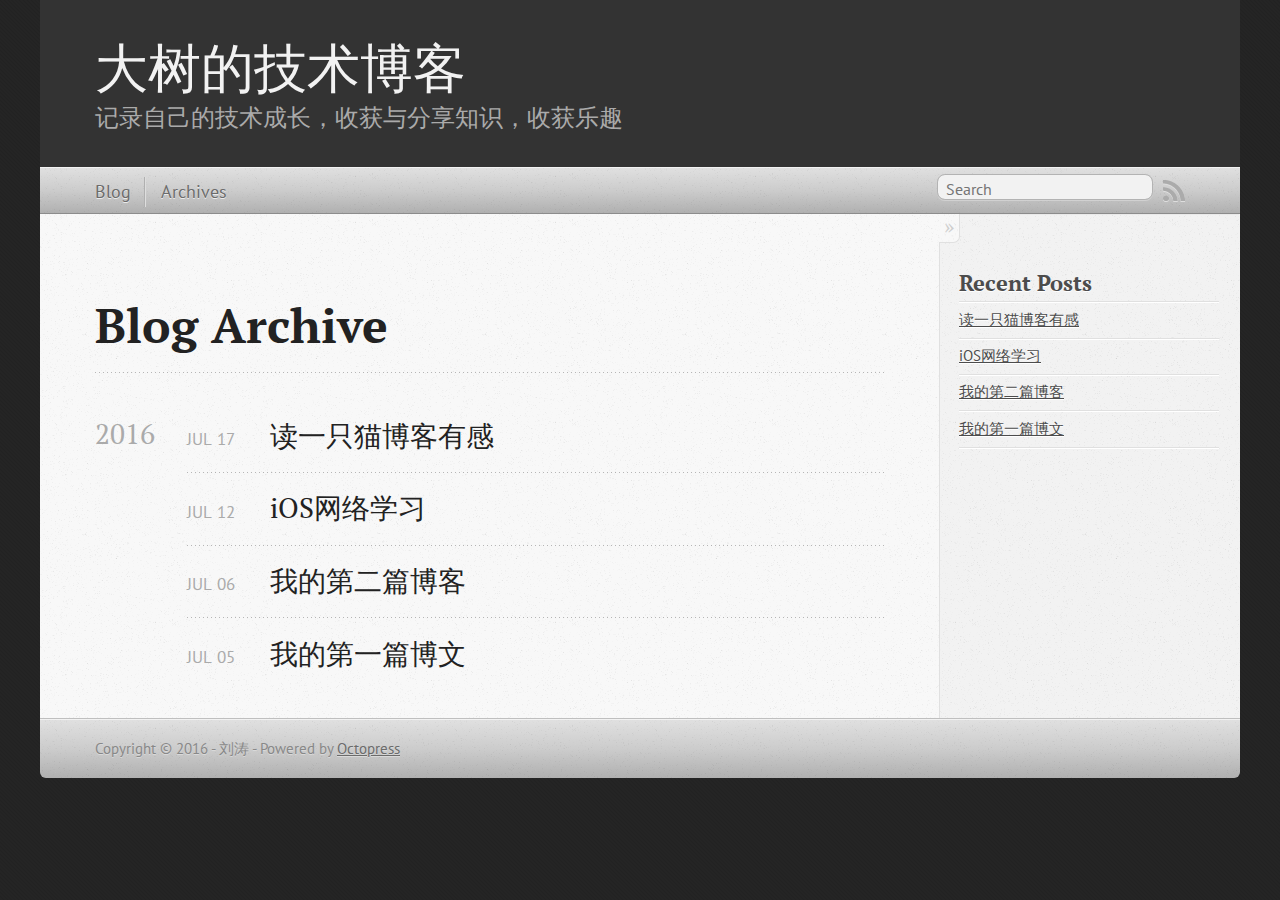
<file: blog/archives/index.html>
<!DOCTYPE html>
<!--[if IEMobile 7 ]><html class="no-js iem7"><![endif]-->
<!--[if lt IE 9]><html class="no-js lte-ie8"><![endif]-->
<!--[if (gt IE 8)|(gt IEMobile 7)|!(IEMobile)|!(IE)]><!--><html class="no-js" lang="en"><!--<![endif]-->
<head>
  <meta charset="utf-8">
  <title>Blog Archive - 大树的技术博客</title>
  <meta name="author" content="刘涛">

  
  <meta name="description" content=" Blog Archive 2016 读一只猫博客有感
Jul 17 2016 iOS网络学习
Jul 12 2016 我的第二篇博客
Jul 06 2016 我的第一篇博文
Jul 05 2016 Recent Posts 读一只猫博客有感 iOS网络学习 我的第二篇博客 我的第一篇博文 ">
  

  <!-- http://t.co/dKP3o1e -->
  <meta name="HandheldFriendly" content="True">
  <meta name="MobileOptimized" content="320">
  <meta name="viewport" content="width=device-width, initial-scale=1">

  
  <link rel="canonical" href="http://formymit.github.io/blog/archives/">
  <link href="/favicon.png" rel="icon">
  <link href="/stylesheets/screen.css" media="screen, projection" rel="stylesheet" type="text/css">
  <link href="/atom.xml" rel="alternate" title="大树的技术博客" type="application/atom+xml">
  <script src="/javascripts/modernizr-2.0.js"></script>
  <script src="//ajax.googleapis.com/ajax/libs/jquery/1.9.1/jquery.min.js"></script>
  <script>!window.jQuery && document.write(unescape('%3Cscript src="/javascripts/libs/jquery.min.js"%3E%3C/script%3E'))</script>
  <script src="/javascripts/octopress.js" type="text/javascript"></script>
  <!--Fonts from Google"s Web font directory at http://google.com/webfonts -->
<link href="//fonts.googleapis.com/css?family=PT+Serif:regular,italic,bold,bolditalic" rel="stylesheet" type="text/css">
<link href="//fonts.googleapis.com/css?family=PT+Sans:regular,italic,bold,bolditalic" rel="stylesheet" type="text/css">

  

</head>

<body   >
  <header role="banner"><hgroup>
  <h1><a href="/">大树的技术博客</a></h1>
  
    <h2>记录自己的技术成长，收获与分享知识，收获乐趣</h2>
  
</hgroup>

</header>
  <nav role="navigation"><ul class="subscription" data-subscription="rss">
  <li><a href="/atom.xml" rel="subscribe-rss" title="subscribe via RSS">RSS</a></li>
  
</ul>
  
<form action="https://www.google.com/search" method="get">
  <fieldset role="search">
    <input type="hidden" name="sitesearch" value="formymit.github.io">
    <input class="search" type="text" name="q" results="0" placeholder="Search"/>
  </fieldset>
</form>
  
<ul class="main-navigation">
  <li><a href="/">Blog</a></li>
  <li><a href="/blog/archives">Archives</a></li>
</ul>

</nav>
  <div id="main">
    <div id="content">
      <div>
<article role="article">
  
  <header>
    <h1 class="entry-title">Blog Archive</h1>
    
  </header>
  
  <div id="blog-archives">



  
  <h2>2016</h2>

<article>
  
<h1><a href="/blog/2016/07/17/du-%5B%3F%5D-zhi-mao-bo-ke-you-gan/">读一只猫博客有感</a></h1>
<time datetime="2016-07-17T23:33:43+08:00" pubdate><span class='month'>Jul</span> <span class='day'>17</span> <span class='year'>2016</span></time>


</article>



<article>
  
<h1><a href="/blog/2016/07/12/ioswang-luo-xue-xi/">iOS网络学习</a></h1>
<time datetime="2016-07-12T23:19:45+08:00" pubdate><span class='month'>Jul</span> <span class='day'>12</span> <span class='year'>2016</span></time>


</article>



<article>
  
<h1><a href="/blog/2016/07/06/wo-de-di-er-pian-bo-ke/">我的第二篇博客</a></h1>
<time datetime="2016-07-06T00:07:12+08:00" pubdate><span class='month'>Jul</span> <span class='day'>06</span> <span class='year'>2016</span></time>


</article>



<article>
  
<h1><a href="/blog/2016/07/05/wo-de-di-%5B%3F%5D-pian-bo-wen/">我的第一篇博文</a></h1>
<time datetime="2016-07-05T22:11:54+08:00" pubdate><span class='month'>Jul</span> <span class='day'>05</span> <span class='year'>2016</span></time>


</article>

</div>

  
</article>

</div>

<aside class="sidebar">
  
    <section>
  <h1>Recent Posts</h1>
  <ul id="recent_posts">
    
      <li class="post">
        <a href="/blog/2016/07/17/du-%5B%3F%5D-zhi-mao-bo-ke-you-gan/">读一只猫博客有感</a>
      </li>
    
      <li class="post">
        <a href="/blog/2016/07/12/ioswang-luo-xue-xi/">iOS网络学习</a>
      </li>
    
      <li class="post">
        <a href="/blog/2016/07/06/wo-de-di-er-pian-bo-ke/">我的第二篇博客</a>
      </li>
    
      <li class="post">
        <a href="/blog/2016/07/05/wo-de-di-%5B%3F%5D-pian-bo-wen/">我的第一篇博文</a>
      </li>
    
  </ul>
</section>





  
</aside>


    </div>
  </div>
  <footer role="contentinfo"><p>
  Copyright &copy; 2016 - 刘涛 -
  <span class="credit">Powered by <a href="http://octopress.org">Octopress</a></span>
</p>

</footer>
  







  <script type="text/javascript">
    (function(){
      var twitterWidgets = document.createElement('script');
      twitterWidgets.type = 'text/javascript';
      twitterWidgets.async = true;
      twitterWidgets.src = '//platform.twitter.com/widgets.js';
      document.getElementsByTagName('head')[0].appendChild(twitterWidgets);
    })();
  </script>





</body>
</html>
</file>
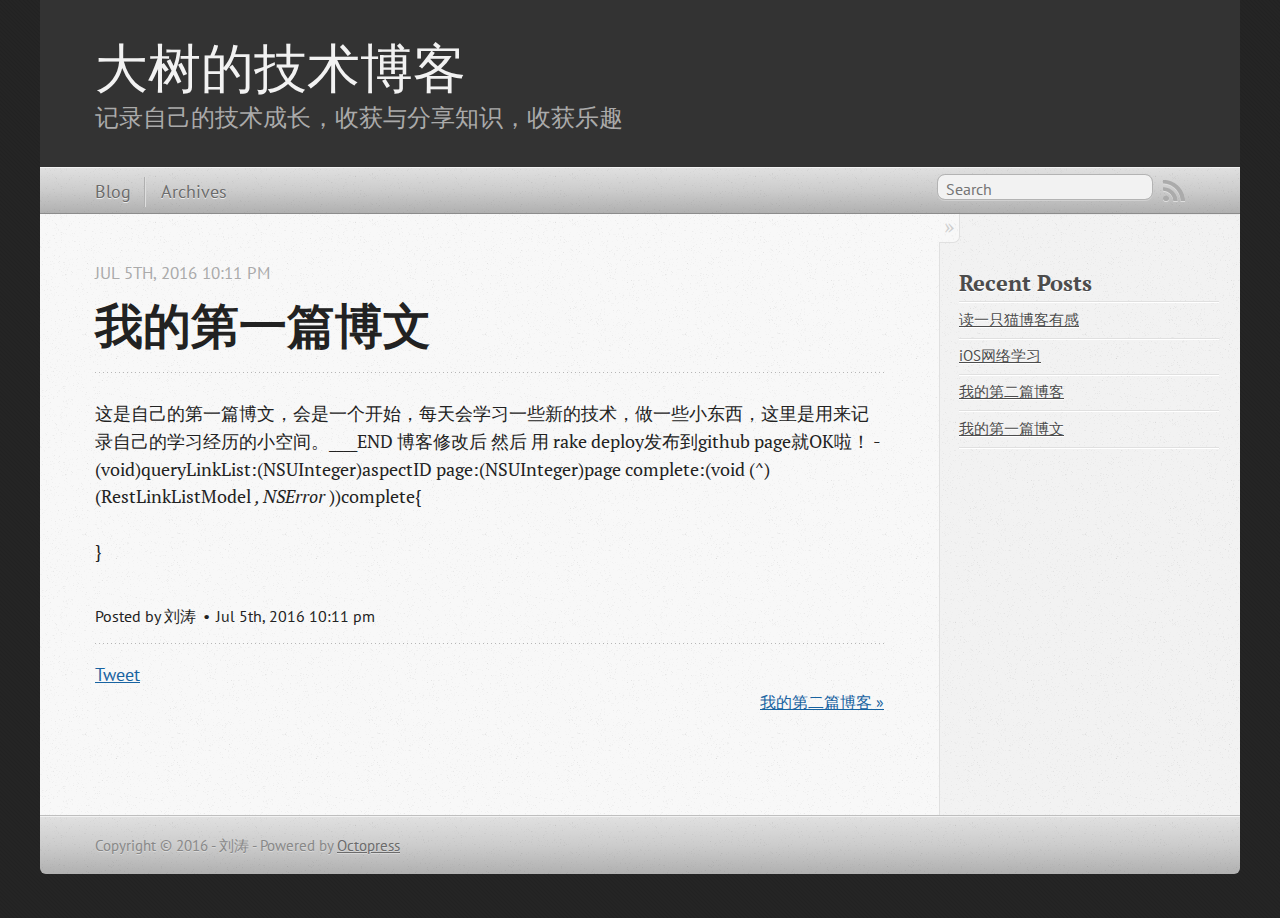
<file: blog/2016/07/05/wo-de-di-[?]-pian-bo-wen/index.html>
<!DOCTYPE html>
<!--[if IEMobile 7 ]><html class="no-js iem7"><![endif]-->
<!--[if lt IE 9]><html class="no-js lte-ie8"><![endif]-->
<!--[if (gt IE 8)|(gt IEMobile 7)|!(IEMobile)|!(IE)]><!--><html class="no-js" lang="en"><!--<![endif]-->
<head>
  <meta charset="utf-8">
  <title>我的第一篇博文 - 大树的技术博客</title>
  <meta name="author" content="刘涛">

  
  <meta name="description" content="这是自己的第一篇博文，会是一个开始，每天会学习一些新的技术，做一些小东西，这里是用来记录自己的学习经历的小空间。____END
博客修改后 然后 用 rake deploy发布到github page就OK啦！
- (void)queryLinkList:(NSUInteger)aspectID &hellip;">
  

  <!-- http://t.co/dKP3o1e -->
  <meta name="HandheldFriendly" content="True">
  <meta name="MobileOptimized" content="320">
  <meta name="viewport" content="width=device-width, initial-scale=1">

  
  <link rel="canonical" href="http://formymit.github.io/blog/2016/07/05/wo-de-di-%5B%3F%5D-pian-bo-wen/">
  <link href="/favicon.png" rel="icon">
  <link href="/stylesheets/screen.css" media="screen, projection" rel="stylesheet" type="text/css">
  <link href="/atom.xml" rel="alternate" title="大树的技术博客" type="application/atom+xml">
  <script src="/javascripts/modernizr-2.0.js"></script>
  <script src="//ajax.googleapis.com/ajax/libs/jquery/1.9.1/jquery.min.js"></script>
  <script>!window.jQuery && document.write(unescape('%3Cscript src="/javascripts/libs/jquery.min.js"%3E%3C/script%3E'))</script>
  <script src="/javascripts/octopress.js" type="text/javascript"></script>
  <!--Fonts from Google"s Web font directory at http://google.com/webfonts -->
<link href="//fonts.googleapis.com/css?family=PT+Serif:regular,italic,bold,bolditalic" rel="stylesheet" type="text/css">
<link href="//fonts.googleapis.com/css?family=PT+Sans:regular,italic,bold,bolditalic" rel="stylesheet" type="text/css">

  

</head>

<body   >
  <header role="banner"><hgroup>
  <h1><a href="/">大树的技术博客</a></h1>
  
    <h2>记录自己的技术成长，收获与分享知识，收获乐趣</h2>
  
</hgroup>

</header>
  <nav role="navigation"><ul class="subscription" data-subscription="rss">
  <li><a href="/atom.xml" rel="subscribe-rss" title="subscribe via RSS">RSS</a></li>
  
</ul>
  
<form action="https://www.google.com/search" method="get">
  <fieldset role="search">
    <input type="hidden" name="sitesearch" value="formymit.github.io">
    <input class="search" type="text" name="q" results="0" placeholder="Search"/>
  </fieldset>
</form>
  
<ul class="main-navigation">
  <li><a href="/">Blog</a></li>
  <li><a href="/blog/archives">Archives</a></li>
</ul>

</nav>
  <div id="main">
    <div id="content">
      <div>
<article class="hentry" role="article">
  
  <header>
    
      <h1 class="entry-title">我的第一篇博文</h1>
    
    
      <p class="meta">
        




<time class='entry-date' datetime='2016-07-05T22:11:54+08:00'><span class='date'><span class='date-month'>Jul</span> <span class='date-day'>5</span><span class='date-suffix'>th</span>, <span class='date-year'>2016</span></span> <span class='time'>10:11 pm</span></time>
        
      </p>
    
  </header>


<div class="entry-content"><p>这是自己的第一篇博文，会是一个开始，每天会学习一些新的技术，做一些小东西，这里是用来记录自己的学习经历的小空间。____END
博客修改后 然后 用 rake deploy发布到github page就OK啦！
- (void)queryLinkList:(NSUInteger)aspectID page:(NSUInteger)page complete:(void (^)(RestLinkListModel <em>, NSError </em>))complete{</p>

<p>}</p>
</div>


  <footer>
    <p class="meta">
      
  

<span class="byline author vcard">Posted by <span class="fn">刘涛</span></span>

      




<time class='entry-date' datetime='2016-07-05T22:11:54+08:00'><span class='date'><span class='date-month'>Jul</span> <span class='date-day'>5</span><span class='date-suffix'>th</span>, <span class='date-year'>2016</span></span> <span class='time'>10:11 pm</span></time>
      


    </p>
    
      <div class="sharing">
  
  <a href="//twitter.com/share" class="twitter-share-button" data-url="http://formymit.github.io/blog/2016/07/05/wo-de-di-%5B%3F%5D-pian-bo-wen/" data-via="" data-counturl="http://formymit.github.io/blog/2016/07/05/wo-de-di-%5B%3F%5D-pian-bo-wen/" >Tweet</a>
  
  
  
</div>

    
    <p class="meta">
      
      
        <a class="basic-alignment right" href="/blog/2016/07/06/wo-de-di-er-pian-bo-ke/" title="Next Post: 我的第二篇博客">我的第二篇博客 &raquo;</a>
      
    </p>
  </footer>
</article>

</div>

<aside class="sidebar">
  
    <section>
  <h1>Recent Posts</h1>
  <ul id="recent_posts">
    
      <li class="post">
        <a href="/blog/2016/07/17/du-%5B%3F%5D-zhi-mao-bo-ke-you-gan/">读一只猫博客有感</a>
      </li>
    
      <li class="post">
        <a href="/blog/2016/07/12/ioswang-luo-xue-xi/">iOS网络学习</a>
      </li>
    
      <li class="post">
        <a href="/blog/2016/07/06/wo-de-di-er-pian-bo-ke/">我的第二篇博客</a>
      </li>
    
      <li class="post">
        <a href="/blog/2016/07/05/wo-de-di-%5B%3F%5D-pian-bo-wen/">我的第一篇博文</a>
      </li>
    
  </ul>
</section>





  
</aside>


    </div>
  </div>
  <footer role="contentinfo"><p>
  Copyright &copy; 2016 - 刘涛 -
  <span class="credit">Powered by <a href="http://octopress.org">Octopress</a></span>
</p>

</footer>
  







  <script type="text/javascript">
    (function(){
      var twitterWidgets = document.createElement('script');
      twitterWidgets.type = 'text/javascript';
      twitterWidgets.async = true;
      twitterWidgets.src = '//platform.twitter.com/widgets.js';
      document.getElementsByTagName('head')[0].appendChild(twitterWidgets);
    })();
  </script>





</body>
</html>
</file>
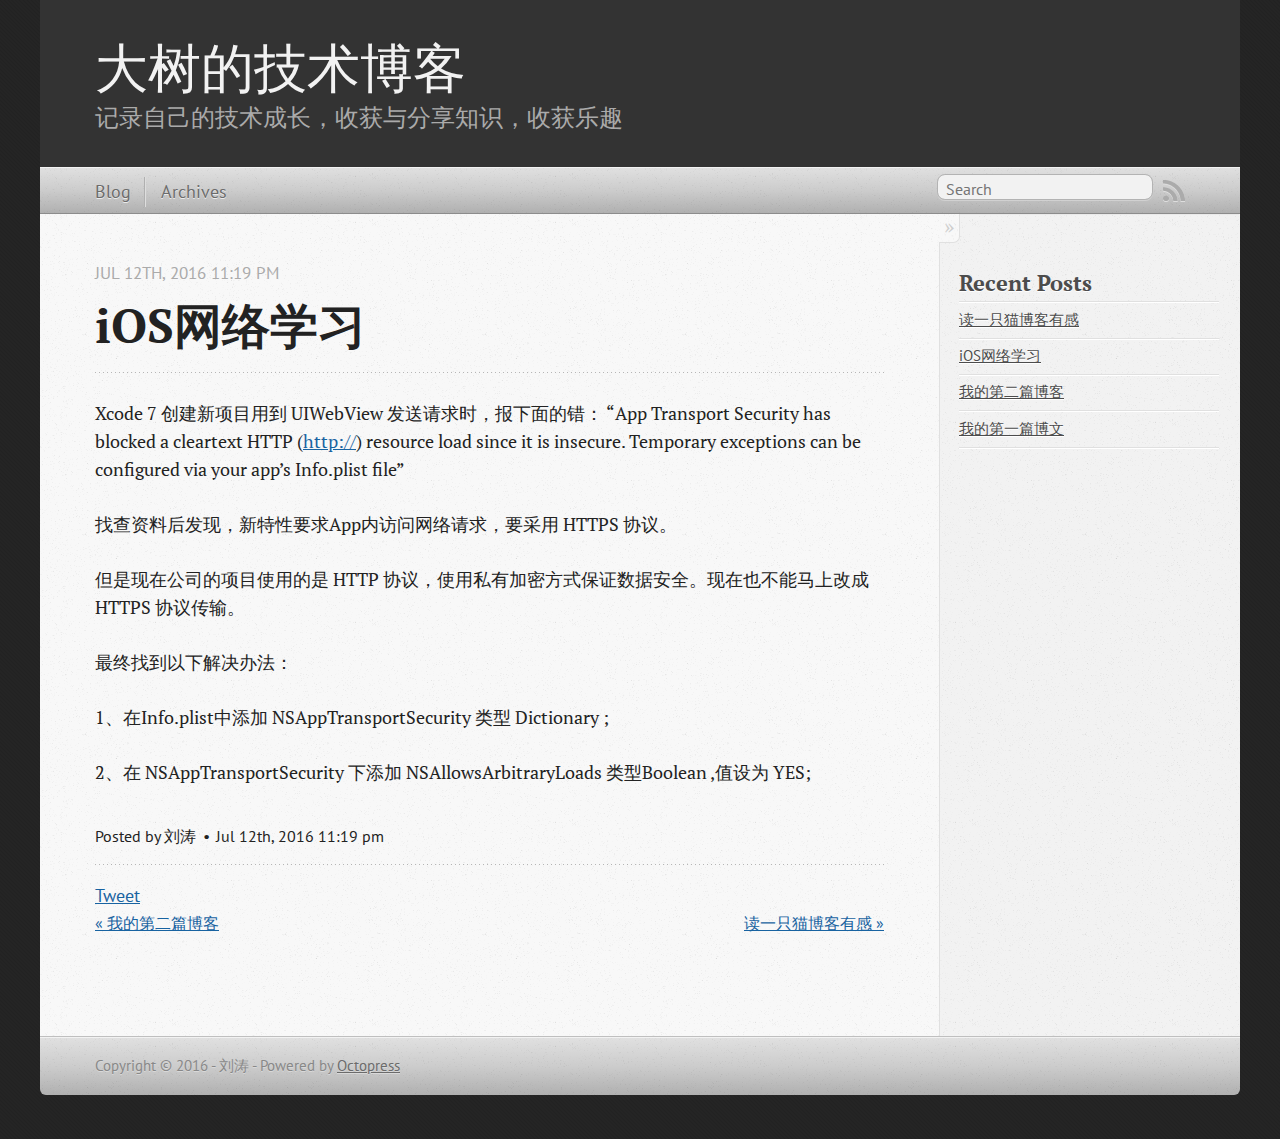
<file: blog/2016/07/12/ioswang-luo-xue-xi/index.html>
<!DOCTYPE html>
<!--[if IEMobile 7 ]><html class="no-js iem7"><![endif]-->
<!--[if lt IE 9]><html class="no-js lte-ie8"><![endif]-->
<!--[if (gt IE 8)|(gt IEMobile 7)|!(IEMobile)|!(IE)]><!--><html class="no-js" lang="en"><!--<![endif]-->
<head>
  <meta charset="utf-8">
  <title>iOS网络学习 - 大树的技术博客</title>
  <meta name="author" content="刘涛">

  
  <meta name="description" content="Xcode 7 创建新项目用到 UIWebView 发送请求时，报下面的错：
“App Transport Security has blocked a cleartext HTTP (http://) resource load since it is insecure. Temporary &hellip;">
  

  <!-- http://t.co/dKP3o1e -->
  <meta name="HandheldFriendly" content="True">
  <meta name="MobileOptimized" content="320">
  <meta name="viewport" content="width=device-width, initial-scale=1">

  
  <link rel="canonical" href="http://formymit.github.io/blog/2016/07/12/ioswang-luo-xue-xi/">
  <link href="/favicon.png" rel="icon">
  <link href="/stylesheets/screen.css" media="screen, projection" rel="stylesheet" type="text/css">
  <link href="/atom.xml" rel="alternate" title="大树的技术博客" type="application/atom+xml">
  <script src="/javascripts/modernizr-2.0.js"></script>
  <script src="//ajax.googleapis.com/ajax/libs/jquery/1.9.1/jquery.min.js"></script>
  <script>!window.jQuery && document.write(unescape('%3Cscript src="/javascripts/libs/jquery.min.js"%3E%3C/script%3E'))</script>
  <script src="/javascripts/octopress.js" type="text/javascript"></script>
  <!--Fonts from Google"s Web font directory at http://google.com/webfonts -->
<link href="//fonts.googleapis.com/css?family=PT+Serif:regular,italic,bold,bolditalic" rel="stylesheet" type="text/css">
<link href="//fonts.googleapis.com/css?family=PT+Sans:regular,italic,bold,bolditalic" rel="stylesheet" type="text/css">

  

</head>

<body   >
  <header role="banner"><hgroup>
  <h1><a href="/">大树的技术博客</a></h1>
  
    <h2>记录自己的技术成长，收获与分享知识，收获乐趣</h2>
  
</hgroup>

</header>
  <nav role="navigation"><ul class="subscription" data-subscription="rss">
  <li><a href="/atom.xml" rel="subscribe-rss" title="subscribe via RSS">RSS</a></li>
  
</ul>
  
<form action="https://www.google.com/search" method="get">
  <fieldset role="search">
    <input type="hidden" name="sitesearch" value="formymit.github.io">
    <input class="search" type="text" name="q" results="0" placeholder="Search"/>
  </fieldset>
</form>
  
<ul class="main-navigation">
  <li><a href="/">Blog</a></li>
  <li><a href="/blog/archives">Archives</a></li>
</ul>

</nav>
  <div id="main">
    <div id="content">
      <div>
<article class="hentry" role="article">
  
  <header>
    
      <h1 class="entry-title">iOS网络学习</h1>
    
    
      <p class="meta">
        




<time class='entry-date' datetime='2016-07-12T23:19:45+08:00'><span class='date'><span class='date-month'>Jul</span> <span class='date-day'>12</span><span class='date-suffix'>th</span>, <span class='date-year'>2016</span></span> <span class='time'>11:19 pm</span></time>
        
      </p>
    
  </header>


<div class="entry-content"><p>Xcode 7 创建新项目用到 UIWebView 发送请求时，报下面的错：
“App Transport Security has blocked a cleartext HTTP (<a href="http://">http://</a>) resource load since it is insecure. Temporary exceptions can be configured via your app’s Info.plist file”</p>

<p>找查资料后发现，新特性要求App内访问网络请求，要采用 HTTPS 协议。</p>

<p>但是现在公司的项目使用的是 HTTP 协议，使用私有加密方式保证数据安全。现在也不能马上改成 HTTPS 协议传输。</p>

<p>最终找到以下解决办法：</p>

<p>1、在Info.plist中添加 NSAppTransportSecurity 类型 Dictionary ;</p>

<p>2、在 NSAppTransportSecurity 下添加 NSAllowsArbitraryLoads 类型Boolean ,值设为 YES;</p>
</div>


  <footer>
    <p class="meta">
      
  

<span class="byline author vcard">Posted by <span class="fn">刘涛</span></span>

      




<time class='entry-date' datetime='2016-07-12T23:19:45+08:00'><span class='date'><span class='date-month'>Jul</span> <span class='date-day'>12</span><span class='date-suffix'>th</span>, <span class='date-year'>2016</span></span> <span class='time'>11:19 pm</span></time>
      


    </p>
    
      <div class="sharing">
  
  <a href="//twitter.com/share" class="twitter-share-button" data-url="http://formymit.github.io/blog/2016/07/12/ioswang-luo-xue-xi/" data-via="" data-counturl="http://formymit.github.io/blog/2016/07/12/ioswang-luo-xue-xi/" >Tweet</a>
  
  
  
</div>

    
    <p class="meta">
      
        <a class="basic-alignment left" href="/blog/2016/07/06/wo-de-di-er-pian-bo-ke/" title="Previous Post: 我的第二篇博客">&laquo; 我的第二篇博客</a>
      
      
        <a class="basic-alignment right" href="/blog/2016/07/17/du-%5B%3F%5D-zhi-mao-bo-ke-you-gan/" title="Next Post: 读一只猫博客有感">读一只猫博客有感 &raquo;</a>
      
    </p>
  </footer>
</article>

</div>

<aside class="sidebar">
  
    <section>
  <h1>Recent Posts</h1>
  <ul id="recent_posts">
    
      <li class="post">
        <a href="/blog/2016/07/17/du-%5B%3F%5D-zhi-mao-bo-ke-you-gan/">读一只猫博客有感</a>
      </li>
    
      <li class="post">
        <a href="/blog/2016/07/12/ioswang-luo-xue-xi/">iOS网络学习</a>
      </li>
    
      <li class="post">
        <a href="/blog/2016/07/06/wo-de-di-er-pian-bo-ke/">我的第二篇博客</a>
      </li>
    
      <li class="post">
        <a href="/blog/2016/07/05/wo-de-di-%5B%3F%5D-pian-bo-wen/">我的第一篇博文</a>
      </li>
    
  </ul>
</section>





  
</aside>


    </div>
  </div>
  <footer role="contentinfo"><p>
  Copyright &copy; 2016 - 刘涛 -
  <span class="credit">Powered by <a href="http://octopress.org">Octopress</a></span>
</p>

</footer>
  







  <script type="text/javascript">
    (function(){
      var twitterWidgets = document.createElement('script');
      twitterWidgets.type = 'text/javascript';
      twitterWidgets.async = true;
      twitterWidgets.src = '//platform.twitter.com/widgets.js';
      document.getElementsByTagName('head')[0].appendChild(twitterWidgets);
    })();
  </script>





</body>
</html>
</file>
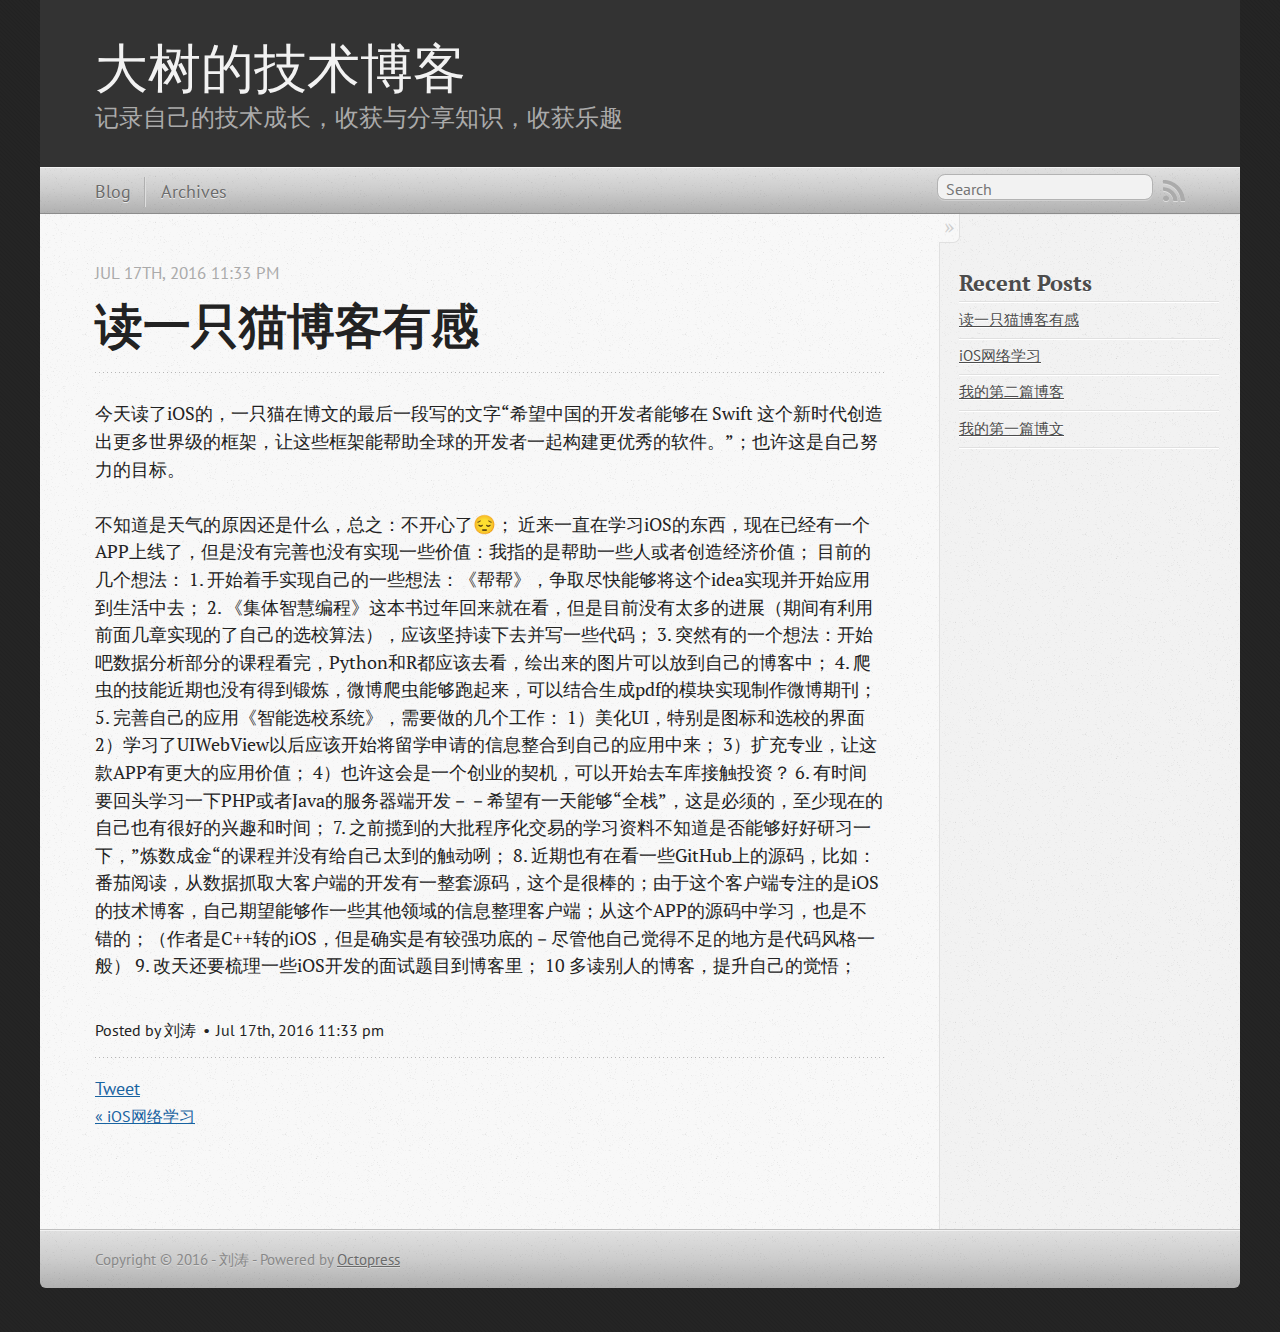
<file: blog/2016/07/17/du-[?]-zhi-mao-bo-ke-you-gan/index.html>
<!DOCTYPE html>
<!--[if IEMobile 7 ]><html class="no-js iem7"><![endif]-->
<!--[if lt IE 9]><html class="no-js lte-ie8"><![endif]-->
<!--[if (gt IE 8)|(gt IEMobile 7)|!(IEMobile)|!(IE)]><!--><html class="no-js" lang="en"><!--<![endif]-->
<head>
  <meta charset="utf-8">
  <title>读一只猫博客有感 - 大树的技术博客</title>
  <meta name="author" content="刘涛">

  
  <meta name="description" content="今天读了iOS的，一只猫在博文的最后一段写的文字“希望中国的开发者能够在 Swift 这个新时代创造出更多世界级的框架，让这些框架能帮助全球的开发者一起构建更优秀的软件。”；也许这是自己努力的目标。 不知道是天气的原因还是什么，总之：不开心了😔；
近来一直在学习iOS的东西， &hellip;">
  

  <!-- http://t.co/dKP3o1e -->
  <meta name="HandheldFriendly" content="True">
  <meta name="MobileOptimized" content="320">
  <meta name="viewport" content="width=device-width, initial-scale=1">

  
  <link rel="canonical" href="http://formymit.github.io/blog/2016/07/17/du-%5B%3F%5D-zhi-mao-bo-ke-you-gan/">
  <link href="/favicon.png" rel="icon">
  <link href="/stylesheets/screen.css" media="screen, projection" rel="stylesheet" type="text/css">
  <link href="/atom.xml" rel="alternate" title="大树的技术博客" type="application/atom+xml">
  <script src="/javascripts/modernizr-2.0.js"></script>
  <script src="//ajax.googleapis.com/ajax/libs/jquery/1.9.1/jquery.min.js"></script>
  <script>!window.jQuery && document.write(unescape('%3Cscript src="/javascripts/libs/jquery.min.js"%3E%3C/script%3E'))</script>
  <script src="/javascripts/octopress.js" type="text/javascript"></script>
  <!--Fonts from Google"s Web font directory at http://google.com/webfonts -->
<link href="//fonts.googleapis.com/css?family=PT+Serif:regular,italic,bold,bolditalic" rel="stylesheet" type="text/css">
<link href="//fonts.googleapis.com/css?family=PT+Sans:regular,italic,bold,bolditalic" rel="stylesheet" type="text/css">

  

</head>

<body   >
  <header role="banner"><hgroup>
  <h1><a href="/">大树的技术博客</a></h1>
  
    <h2>记录自己的技术成长，收获与分享知识，收获乐趣</h2>
  
</hgroup>

</header>
  <nav role="navigation"><ul class="subscription" data-subscription="rss">
  <li><a href="/atom.xml" rel="subscribe-rss" title="subscribe via RSS">RSS</a></li>
  
</ul>
  
<form action="https://www.google.com/search" method="get">
  <fieldset role="search">
    <input type="hidden" name="sitesearch" value="formymit.github.io">
    <input class="search" type="text" name="q" results="0" placeholder="Search"/>
  </fieldset>
</form>
  
<ul class="main-navigation">
  <li><a href="/">Blog</a></li>
  <li><a href="/blog/archives">Archives</a></li>
</ul>

</nav>
  <div id="main">
    <div id="content">
      <div>
<article class="hentry" role="article">
  
  <header>
    
      <h1 class="entry-title">读一只猫博客有感</h1>
    
    
      <p class="meta">
        




<time class='entry-date' datetime='2016-07-17T23:33:43+08:00'><span class='date'><span class='date-month'>Jul</span> <span class='date-day'>17</span><span class='date-suffix'>th</span>, <span class='date-year'>2016</span></span> <span class='time'>11:33 pm</span></time>
        
      </p>
    
  </header>


<div class="entry-content"><p>今天读了iOS的，一只猫在博文的最后一段写的文字“希望中国的开发者能够在 Swift 这个新时代创造出更多世界级的框架，让这些框架能帮助全球的开发者一起构建更优秀的软件。”；也许这是自己努力的目标。</p>

<p>不知道是天气的原因还是什么，总之：不开心了😔；
近来一直在学习iOS的东西，现在已经有一个APP上线了，但是没有完善也没有实现一些价值：我指的是帮助一些人或者创造经济价值；
目前的几个想法：
1. 开始着手实现自己的一些想法：《帮帮》，争取尽快能够将这个idea实现并开始应用到生活中去；
2. 《集体智慧编程》这本书过年回来就在看，但是目前没有太多的进展（期间有利用前面几章实现的了自己的选校算法），应该坚持读下去并写一些代码；
3. 突然有的一个想法：开始吧数据分析部分的课程看完，Python和R都应该去看，绘出来的图片可以放到自己的博客中；
4. 爬虫的技能近期也没有得到锻炼，微博爬虫能够跑起来，可以结合生成pdf的模块实现制作微博期刊；
5. 完善自己的应用《智能选校系统》，需要做的几个工作：
    1）美化UI，特别是图标和选校的界面
    2）学习了UIWebView以后应该开始将留学申请的信息整合到自己的应用中来；
    3）扩充专业，让这款APP有更大的应用价值；
    4）也许这会是一个创业的契机，可以开始去车库接触投资？
6. 有时间要回头学习一下PHP或者Java的服务器端开发－－希望有一天能够“全栈”，这是必须的，至少现在的自己也有很好的兴趣和时间；
7. 之前揽到的大批程序化交易的学习资料不知道是否能够好好研习一下，”炼数成金“的课程并没有给自己太到的触动咧；
8. 近期也有在看一些GitHub上的源码，比如：番茄阅读，从数据抓取大客户端的开发有一整套源码，这个是很棒的；由于这个客户端专注的是iOS的技术博客，自己期望能够作一些其他领域的信息整理客户端；从这个APP的源码中学习，也是不错的；（作者是C++转的iOS，但是确实是有较强功底的－尽管他自己觉得不足的地方是代码风格一般）
9. 改天还要梳理一些iOS开发的面试题目到博客里；
10 多读别人的博客，提升自己的觉悟；</p>
</div>


  <footer>
    <p class="meta">
      
  

<span class="byline author vcard">Posted by <span class="fn">刘涛</span></span>

      




<time class='entry-date' datetime='2016-07-17T23:33:43+08:00'><span class='date'><span class='date-month'>Jul</span> <span class='date-day'>17</span><span class='date-suffix'>th</span>, <span class='date-year'>2016</span></span> <span class='time'>11:33 pm</span></time>
      


    </p>
    
      <div class="sharing">
  
  <a href="//twitter.com/share" class="twitter-share-button" data-url="http://formymit.github.io/blog/2016/07/17/du-%5B%3F%5D-zhi-mao-bo-ke-you-gan/" data-via="" data-counturl="http://formymit.github.io/blog/2016/07/17/du-%5B%3F%5D-zhi-mao-bo-ke-you-gan/" >Tweet</a>
  
  
  
</div>

    
    <p class="meta">
      
        <a class="basic-alignment left" href="/blog/2016/07/12/ioswang-luo-xue-xi/" title="Previous Post: iOS网络学习">&laquo; iOS网络学习</a>
      
      
    </p>
  </footer>
</article>

</div>

<aside class="sidebar">
  
    <section>
  <h1>Recent Posts</h1>
  <ul id="recent_posts">
    
      <li class="post">
        <a href="/blog/2016/07/17/du-%5B%3F%5D-zhi-mao-bo-ke-you-gan/">读一只猫博客有感</a>
      </li>
    
      <li class="post">
        <a href="/blog/2016/07/12/ioswang-luo-xue-xi/">iOS网络学习</a>
      </li>
    
      <li class="post">
        <a href="/blog/2016/07/06/wo-de-di-er-pian-bo-ke/">我的第二篇博客</a>
      </li>
    
      <li class="post">
        <a href="/blog/2016/07/05/wo-de-di-%5B%3F%5D-pian-bo-wen/">我的第一篇博文</a>
      </li>
    
  </ul>
</section>





  
</aside>


    </div>
  </div>
  <footer role="contentinfo"><p>
  Copyright &copy; 2016 - 刘涛 -
  <span class="credit">Powered by <a href="http://octopress.org">Octopress</a></span>
</p>

</footer>
  







  <script type="text/javascript">
    (function(){
      var twitterWidgets = document.createElement('script');
      twitterWidgets.type = 'text/javascript';
      twitterWidgets.async = true;
      twitterWidgets.src = '//platform.twitter.com/widgets.js';
      document.getElementsByTagName('head')[0].appendChild(twitterWidgets);
    })();
  </script>





</body>
</html>
</file>
<file: stylesheets/screen.css>
html,body,div,span,applet,object,iframe,h1,h2,h3,h4,h5,h6,p,blockquote,pre,a,abbr,acronym,address,big,cite,code,del,dfn,em,img,ins,kbd,q,s,samp,small,strike,strong,sub,sup,tt,var,b,u,i,center,dl,dt,dd,ol,ul,li,fieldset,form,label,legend,table,caption,tbody,tfoot,thead,tr,th,td,article,aside,canvas,details,embed,figure,figcaption,footer,header,hgroup,menu,nav,output,ruby,section,summary,time,mark,audio,video{margin:0;padding:0;border:0;font:inherit;font-size:100%;vertical-align:baseline}html{line-height:1}ol,ul{list-style:none}table{border-collapse:collapse;border-spacing:0}caption,th,td{text-align:left;font-weight:normal;vertical-align:middle}q,blockquote{quotes:none}q:before,q:after,blockquote:before,blockquote:after{content:"";content:none}a img{border:none}article,aside,details,figcaption,figure,footer,header,hgroup,main,menu,nav,section,summary{display:block}a{color:#1863a1}a:visited{color:#751590}a:focus{color:#0181eb}a:hover{color:#0181eb}a:active{color:#01579f}aside.sidebar a{color:#222}aside.sidebar a:focus{color:#0181eb}aside.sidebar a:hover{color:#0181eb}aside.sidebar a:active{color:#01579f}a{-moz-transition:color .3s;-o-transition:color .3s;-webkit-transition:color .3s;transition:color .3s}html{background:#252525 url('/images/line-tile.png?1467727582') top left}body>div{background:#f2f2f2 url('/images/noise.png?1467727582') top left;border-bottom:1px solid #bfbfbf}body>div>div{background:#f8f8f8 url('/images/noise.png?1467727582') top left;border-right:1px solid #e0e0e0}.heading,body>header h1,h1,h2,h3,h4,h5,h6{font-family:"PT Serif","Georgia","Helvetica Neue",Arial,sans-serif}.sans,body>header h2,article header p.meta,article>footer,#content .blog-index footer,html .gist .gist-file .gist-meta,#blog-archives a.category,#blog-archives time,aside.sidebar section,body>footer{font-family:"PT Sans","Helvetica Neue",Arial,sans-serif}.serif,body,#content .blog-index a[rel=full-article]{font-family:"PT Serif",Georgia,Times,"Times New Roman",serif}.mono,pre,code,tt,p code,li code{font-family:Menlo,Monaco,"Andale Mono","lucida console","Courier New",monospace}body>header h1{font-size:2.2em;font-family:"PT Serif","Georgia","Helvetica Neue",Arial,sans-serif;font-weight:normal;line-height:1.2em;margin-bottom:0.6667em}body>header h2{font-family:"PT Serif","Georgia","Helvetica Neue",Arial,sans-serif}body{line-height:1.5em;color:#222}h1{font-size:2.2em;line-height:1.2em}@media only screen and (min-width: 992px){body{font-size:1.15em}h1{font-size:2.6em;line-height:1.2em}}h1,h2,h3,h4,h5,h6{text-rendering:optimizelegibility;margin-bottom:1em;font-weight:bold}h2,section h1{font-size:1.5em}h3,section h2,section section h1{font-size:1.3em}h4,section h3,section section h2,section section section h1{font-size:1em}h5,section h4,section section h3{font-size:.9em}h6,section h5,section section h4,section section section h3{font-size:.8em}p,article blockquote,ul,ol{margin-bottom:1.5em}ul{list-style-type:disc}ul ul{list-style-type:circle;margin-bottom:0px}ul ul ul{list-style-type:square;margin-bottom:0px}ol{list-style-type:decimal}ol ol{list-style-type:lower-alpha;margin-bottom:0px}ol ol ol{list-style-type:lower-roman;margin-bottom:0px}ul,ul ul,ul ol,ol,ol ul,ol ol{margin-left:1.3em}ul ul,ul ol,ol ul,ol ol{margin-bottom:0em}strong{font-weight:bold}em{font-style:italic}sup,sub{font-size:0.75em;position:relative;display:inline-block;padding:0 .2em;line-height:.8em}sup{top:-.5em}sub{bottom:-.5em}a[rev='footnote']{font-size:.75em;padding:0 .3em;line-height:1}q{font-style:italic}q:before{content:"\201C"}q:after{content:"\201D"}em,dfn{font-style:italic}strong,dfn{font-weight:bold}del,s{text-decoration:line-through}abbr,acronym{border-bottom:1px dotted;cursor:help}hr{margin-bottom:0.2em}small{font-size:.8em}big{font-size:1.2em}article blockquote{font-style:italic;position:relative;font-size:1.2em;line-height:1.5em;padding-left:1em;border-left:4px solid rgba(170,170,170,0.5)}article blockquote cite{font-style:italic}article blockquote cite a{color:#aaa !important;word-wrap:break-word}article blockquote cite:before{content:'\2014';padding-right:.3em;padding-left:.3em;color:#aaa}@media only screen and (min-width: 992px){article blockquote{padding-left:1.5em;border-left-width:4px}}.pullquote-right:before,.pullquote-left:before{padding:0;border:none;content:attr(data-pullquote);float:right;width:45%;margin:.5em 0 1em 1.5em;position:relative;top:7px;font-size:1.4em;line-height:1.45em}.pullquote-left:before{float:left;margin:.5em 1.5em 1em 0}.force-wrap,article a,aside.sidebar a{white-space:-moz-pre-wrap;white-space:-pre-wrap;white-space:-o-pre-wrap;white-space:pre-wrap;word-wrap:break-word}.group,body>header,body>nav,body>footer,body #content>article,body #content>div>article,body #content>div>section,body div.pagination,aside.sidebar,#main,#content,.sidebar{*zoom:1}.group:after,body>header:after,body>nav:after,body>footer:after,body #content>article:after,body #content>div>article:after,body #content>div>section:after,body div.pagination:after,#main:after,#content:after,.sidebar:after{content:"";display:table;clear:both}body{-webkit-text-size-adjust:none;max-width:1200px;position:relative;margin:0 auto}body>header,body>nav,body>footer,body #content>article,body #content>div>article,body #content>div>section{padding-left:18px;padding-right:18px}@media only screen and (min-width: 480px){body>header,body>nav,body>footer,body #content>article,body #content>div>article,body #content>div>section{padding-left:25px;padding-right:25px}}@media only screen and (min-width: 768px){body>header,body>nav,body>footer,body #content>article,body #content>div>article,body #content>div>section{padding-left:35px;padding-right:35px}}@media only screen and (min-width: 992px){body>header,body>nav,body>footer,body #content>article,body #content>div>article,body #content>div>section{padding-left:55px;padding-right:55px}}body div.pagination{margin-left:18px;margin-right:18px}@media only screen and (min-width: 480px){body div.pagination{margin-left:25px;margin-right:25px}}@media only screen and (min-width: 768px){body div.pagination{margin-left:35px;margin-right:35px}}@media only screen and (min-width: 992px){body div.pagination{margin-left:55px;margin-right:55px}}body>header{font-size:1em;padding-top:1.5em;padding-bottom:1.5em}#content{overflow:hidden}#content>div,#content>article{width:100%}aside.sidebar{float:none;padding:0 18px 1px;background-color:#f7f7f7;border-top:1px solid #e0e0e0}.flex-content,article img,article video,article .flash-video,aside.sidebar img{max-width:100%;height:auto}.basic-alignment.left,article img.left,article video.left,article .left.flash-video,aside.sidebar img.left{float:left;margin-right:1.5em}.basic-alignment.right,article img.right,article video.right,article .right.flash-video,aside.sidebar img.right{float:right;margin-left:1.5em}.basic-alignment.center,article img.center,article video.center,article .center.flash-video,aside.sidebar img.center{display:block;margin:0 auto 1.5em}.basic-alignment.left,article img.left,article video.left,article .left.flash-video,aside.sidebar img.left,.basic-alignment.right,article img.right,article video.right,article .right.flash-video,aside.sidebar img.right{margin-bottom:.8em}.toggle-sidebar,.no-sidebar .toggle-sidebar{display:none}@media only screen and (min-width: 750px){body.sidebar-footer aside.sidebar{float:none;width:auto;clear:left;margin:0;padding:0 35px 1px;background-color:#f7f7f7;border-top:1px solid #eaeaea}body.sidebar-footer aside.sidebar section.odd,body.sidebar-footer aside.sidebar section.even{float:left;width:48%}body.sidebar-footer aside.sidebar section.odd{margin-left:0}body.sidebar-footer aside.sidebar section.even{margin-left:4%}body.sidebar-footer aside.sidebar.thirds section{width:30%;margin-left:5%}body.sidebar-footer aside.sidebar.thirds section.first{margin-left:0;clear:both}}body.sidebar-footer #content{margin-right:0px}body.sidebar-footer .toggle-sidebar{display:none}@media only screen and (min-width: 550px){body>header{font-size:1em}}@media only screen and (min-width: 750px){aside.sidebar{float:none;width:auto;clear:left;margin:0;padding:0 35px 1px;background-color:#f7f7f7;border-top:1px solid #eaeaea}aside.sidebar section.odd,aside.sidebar section.even{float:left;width:48%}aside.sidebar section.odd{margin-left:0}aside.sidebar section.even{margin-left:4%}aside.sidebar.thirds section{width:30%;margin-left:5%}aside.sidebar.thirds section.first{margin-left:0;clear:both}}@media only screen and (min-width: 768px){body{-webkit-text-size-adjust:auto}body>header{font-size:1.2em}#main{padding:0;margin:0 auto}#content{overflow:visible;margin-right:240px;position:relative}.no-sidebar #content{margin-right:0;border-right:0}.collapse-sidebar #content{margin-right:20px}#content>div,#content>article{padding-top:17.5px;padding-bottom:17.5px;float:left}aside.sidebar{width:210px;padding:0 15px 15px;background:none;clear:none;float:left;margin:0 -100% 0 0}aside.sidebar section{width:auto;margin-left:0}aside.sidebar section.odd,aside.sidebar section.even{float:none;width:auto;margin-left:0}.collapse-sidebar aside.sidebar{float:none;width:auto;clear:left;margin:0;padding:0 35px 1px;background-color:#f7f7f7;border-top:1px solid #eaeaea}.collapse-sidebar aside.sidebar section.odd,.collapse-sidebar aside.sidebar section.even{float:left;width:48%}.collapse-sidebar aside.sidebar section.odd{margin-left:0}.collapse-sidebar aside.sidebar section.even{margin-left:4%}.collapse-sidebar aside.sidebar.thirds section{width:30%;margin-left:5%}.collapse-sidebar aside.sidebar.thirds section.first{margin-left:0;clear:both}}@media only screen and (min-width: 992px){body>header{font-size:1.3em}#content{margin-right:300px}#content>div,#content>article{padding-top:27.5px;padding-bottom:27.5px}aside.sidebar{width:260px;padding:1.2em 20px 20px}.collapse-sidebar aside.sidebar{padding-left:55px;padding-right:55px}}@media only screen and (min-width: 768px){ul,ol{margin-left:0}}body>header{background:#333}body>header h1{display:inline-block;margin:0}body>header h1 a,body>header h1 a:visited,body>header h1 a:hover{color:#f2f2f2;text-decoration:none}body>header h2{margin:.2em 0 0;font-size:1em;color:#aaa;font-weight:normal}body>nav{position:relative;background-color:#ccc;background:url('/images/noise.png?1467727582'),url('[data-uri]');background:url('/images/noise.png?1467727582'),-webkit-gradient(linear, 50% 0%, 50% 100%, color-stop(0%, #e0e0e0),color-stop(50%, #cccccc),color-stop(100%, #b0b0b0));background:url('/images/noise.png?1467727582'),-moz-linear-gradient(#e0e0e0,#cccccc,#b0b0b0);background:url('/images/noise.png?1467727582'),-webkit-linear-gradient(#e0e0e0,#cccccc,#b0b0b0);background:url('/images/noise.png?1467727582'),linear-gradient(#e0e0e0,#cccccc,#b0b0b0);border-top:1px solid #f2f2f2;border-bottom:1px solid #8c8c8c;padding-top:.35em;padding-bottom:.35em}body>nav form{-moz-background-clip:padding;-o-background-clip:padding-box;-webkit-background-clip:padding;background-clip:padding-box;margin:0;padding:0}body>nav form .search{padding:.3em .5em 0;font-size:.85em;font-family:"PT Sans","Helvetica Neue",Arial,sans-serif;line-height:1.1em;width:95%;-moz-border-radius:.5em;-webkit-border-radius:.5em;border-radius:.5em;-moz-background-clip:padding;-o-background-clip:padding-box;-webkit-background-clip:padding;background-clip:padding-box;-moz-box-shadow:#d1d1d1 0 1px;-webkit-box-shadow:#d1d1d1 0 1px;box-shadow:#d1d1d1 0 1px;background-color:#f2f2f2;border:1px solid #b3b3b3;color:#888}body>nav form .search:focus{color:#444;border-color:#80b1df;-moz-box-shadow:#80b1df 0 0 4px,#80b1df 0 0 3px inset;-webkit-box-shadow:#80b1df 0 0 4px,#80b1df 0 0 3px inset;box-shadow:#80b1df 0 0 4px,#80b1df 0 0 3px inset;background-color:#fff;outline:none}body>nav fieldset[role=search]{float:right;width:48%}body>nav fieldset.mobile-nav{float:left;width:48%}body>nav fieldset.mobile-nav select{width:100%;font-size:.8em;border:1px solid #888}body>nav ul{display:none}@media only screen and (min-width: 550px){body>nav{font-size:.9em}body>nav ul{margin:0;padding:0;border:0;overflow:hidden;*zoom:1;float:left;display:block;padding-top:.15em}body>nav ul li{list-style-image:none;list-style-type:none;margin-left:0;white-space:nowrap;float:left;padding-left:0;padding-right:0}body>nav ul li:first-child{padding-left:0}body>nav ul li:last-child{padding-right:0}body>nav ul li.last{padding-right:0}body>nav ul.subscription{margin-left:.8em;float:right}body>nav ul.subscription li:last-child a{padding-right:0}body>nav ul li{margin:0}body>nav a{color:#6b6b6b;font-family:"PT Sans","Helvetica Neue",Arial,sans-serif;text-shadow:#ebebeb 0 1px;float:left;text-decoration:none;font-size:1.1em;padding:.1em 0;line-height:1.5em}body>nav a:visited{color:#6b6b6b}body>nav a:hover{color:#2b2b2b}body>nav li+li{border-left:1px solid #b0b0b0;margin-left:.8em}body>nav li+li a{padding-left:.8em;border-left:1px solid #dedede}body>nav form{float:right;text-align:left;padding-left:.8em;width:175px}body>nav form .search{width:93%;font-size:.95em;line-height:1.2em}body>nav ul[data-subscription$=email]+form{width:97px}body>nav ul[data-subscription$=email]+form .search{width:91%}body>nav fieldset.mobile-nav{display:none}body>nav fieldset[role=search]{width:99%}}@media only screen and (min-width: 992px){body>nav form{width:215px}body>nav ul[data-subscription$=email]+form{width:147px}}.no-placeholder body>nav .search{background:#f2f2f2 url('/images/search.png?1467727582') 0.3em 0.25em no-repeat;text-indent:1.3em}@media only screen and (min-width: 550px){.maskImage body>nav ul[data-subscription$=email]+form{width:123px}}@media only screen and (min-width: 992px){.maskImage body>nav ul[data-subscription$=email]+form{width:173px}}.maskImage ul.subscription{position:relative;top:.2em}.maskImage ul.subscription li,.maskImage ul.subscription a{border:0;padding:0}.maskImage a[rel=subscribe-rss]{position:relative;top:0px;text-indent:-999999em;background-color:#dedede;border:0;padding:0}.maskImage a[rel=subscribe-rss],.maskImage a[rel=subscribe-rss]:after{-webkit-mask-image:url('/images/rss.png?1467727582');-moz-mask-image:url('/images/rss.png?1467727582');-ms-mask-image:url('/images/rss.png?1467727582');-o-mask-image:url('/images/rss.png?1467727582');mask-image:url('/images/rss.png?1467727582');-webkit-mask-repeat:no-repeat;-moz-mask-repeat:no-repeat;-ms-mask-repeat:no-repeat;-o-mask-repeat:no-repeat;mask-repeat:no-repeat;width:22px;height:22px}.maskImage a[rel=subscribe-rss]:after{content:"";position:absolute;top:-1px;left:0;background-color:#ababab}.maskImage a[rel=subscribe-rss]:hover:after{background-color:#9e9e9e}.maskImage a[rel=subscribe-email]{position:relative;top:0px;text-indent:-999999em;background-color:#dedede;border:0;padding:0}.maskImage a[rel=subscribe-email],.maskImage a[rel=subscribe-email]:after{-webkit-mask-image:url('/images/email.png?1467727582');-moz-mask-image:url('/images/email.png?1467727582');-ms-mask-image:url('/images/email.png?1467727582');-o-mask-image:url('/images/email.png?1467727582');mask-image:url('/images/email.png?1467727582');-webkit-mask-repeat:no-repeat;-moz-mask-repeat:no-repeat;-ms-mask-repeat:no-repeat;-o-mask-repeat:no-repeat;mask-repeat:no-repeat;width:28px;height:22px}.maskImage a[rel=subscribe-email]:after{content:"";position:absolute;top:-1px;left:0;background-color:#ababab}.maskImage a[rel=subscribe-email]:hover:after{background-color:#9e9e9e}article{padding-top:1em}article header{position:relative;padding-top:2em;padding-bottom:1em;margin-bottom:1em;background:url('[data-uri]') bottom left repeat-x}article header h1{margin:0}article header h1 a{text-decoration:none}article header h1 a:hover{text-decoration:underline}article header p{font-size:.9em;color:#aaa;margin:0}article header p.meta{text-transform:uppercase;position:absolute;top:0}@media only screen and (min-width: 768px){article header{margin-bottom:1.5em;padding-bottom:1em;background:url('[data-uri]') bottom left repeat-x}}article h2{padding-top:0.8em;background:url('[data-uri]') top left repeat-x}.entry-content article h2:first-child,article header+h2{padding-top:0}article h2:first-child,article header+h2{background:none}article .feature{padding-top:.5em;margin-bottom:1em;padding-bottom:1em;background:url('[data-uri]') bottom left repeat-x;font-size:2.0em;font-style:italic;line-height:1.3em}article img,article video,article .flash-video{-moz-border-radius:.3em;-webkit-border-radius:.3em;border-radius:.3em;-moz-box-shadow:rgba(0,0,0,0.15) 0 1px 4px;-webkit-box-shadow:rgba(0,0,0,0.15) 0 1px 4px;box-shadow:rgba(0,0,0,0.15) 0 1px 4px;-moz-box-sizing:border-box;-webkit-box-sizing:border-box;box-sizing:border-box;border:#fff 0.5em solid}article video,article .flash-video{margin:0 auto 1.5em}article video{display:block;width:100%}article .flash-video>div{position:relative;display:block;padding-bottom:56.25%;padding-top:1px;height:0;overflow:hidden}article .flash-video>div iframe,article .flash-video>div object,article .flash-video>div embed{position:absolute;top:0;left:0;width:100%;height:100%}article>footer{padding-bottom:2.5em;margin-top:2em}article>footer p.meta{margin-bottom:.8em;font-size:.85em;clear:both;overflow:hidden}.blog-index article+article{background:url('[data-uri]') top left repeat-x}#content .blog-index{padding-top:0;padding-bottom:0}#content .blog-index article{padding-top:2em}#content .blog-index article header{background:none;padding-bottom:0}#content .blog-index article h1{font-size:2.2em}#content .blog-index article h1 a{color:inherit}#content .blog-index article h1 a:hover{color:#0181eb}#content .blog-index a[rel=full-article]{background:#ebebeb;display:inline-block;padding:.4em .8em;margin-right:.5em;text-decoration:none;color:#666;-moz-transition:background-color .5s;-o-transition:background-color .5s;-webkit-transition:background-color .5s;transition:background-color .5s}#content .blog-index a[rel=full-article]:hover{background:#0181eb;text-shadow:none;color:#f8f8f8}#content .blog-index footer{margin-top:1em}.separator,article>footer .byline+time:before,article>footer time+time:before,article>footer .comments:before,article>footer .byline ~ .categories:before{content:"\2022 ";padding:0 .4em 0 .2em;display:inline-block}#content div.pagination{text-align:center;font-size:.95em;position:relative;background:url('[data-uri]') top left repeat-x;padding-top:1.5em;padding-bottom:1.5em}#content div.pagination a{text-decoration:none;color:#aaa}#content div.pagination a.prev{position:absolute;left:0}#content div.pagination a.next{position:absolute;right:0}#content div.pagination a:hover{color:#0181eb}#content div.pagination a[href*=archive]:before,#content div.pagination a[href*=archive]:after{content:'\2014';padding:0 .3em}p.meta+.sharing{padding-top:1em;padding-left:0;background:url('[data-uri]') top left repeat-x}#fb-root{display:none}.highlight,html .gist .gist-file .gist-syntax .gist-highlight{border:1px solid #05232b !important}.highlight table td.code,html .gist .gist-file .gist-syntax .gist-highlight table td.code{width:100%}.highlight .line-numbers,html .gist .gist-file .gist-syntax .highlight .line_numbers{text-align:right;font-size:13px;line-height:1.45em;background:#073642 url('/images/noise.png?1467727582') top left !important;border-right:1px solid #00232c !important;-moz-box-shadow:#083e4b -1px 0 inset;-webkit-box-shadow:#083e4b -1px 0 inset;box-shadow:#083e4b -1px 0 inset;text-shadow:#021014 0 -1px;padding:.8em !important;-moz-border-radius:0;-webkit-border-radius:0;border-radius:0}.highlight .line-numbers span,html .gist .gist-file .gist-syntax .highlight .line_numbers span{color:#586e75 !important}figure.code,.gist-file,pre{-moz-box-shadow:rgba(0,0,0,0.06) 0 0 10px;-webkit-box-shadow:rgba(0,0,0,0.06) 0 0 10px;box-shadow:rgba(0,0,0,0.06) 0 0 10px}figure.code .highlight pre,.gist-file .highlight pre,pre .highlight pre{-moz-box-shadow:none;-webkit-box-shadow:none;box-shadow:none}.gist .highlight *::-moz-selection,figure.code .highlight *::-moz-selection{background:#386774;color:inherit;text-shadow:#002b36 0 1px}.gist .highlight *::-webkit-selection,figure.code .highlight *::-webkit-selection{background:#386774;color:inherit;text-shadow:#002b36 0 1px}.gist .highlight *::selection,figure.code .highlight *::selection{background:#386774;color:inherit;text-shadow:#002b36 0 1px}html .gist .gist-file{margin-bottom:1.8em;position:relative;border:none;padding-top:26px !important}html .gist .gist-file .highlight{margin-bottom:0}html .gist .gist-file .gist-syntax{border-bottom:0 !important;background:none !important}html .gist .gist-file .gist-syntax .gist-highlight{background:#002b36 !important}html .gist .gist-file .gist-syntax .highlight pre{padding:0}html .gist .gist-file .gist-meta{padding:.6em 0.8em;border:1px solid #083e4b !important;color:#586e75;font-size:.7em !important;background:#073642 url('/images/noise.png?1467727582') top left;line-height:1.5em}html .gist .gist-file .gist-meta a{color:#76888b !important;text-decoration:none}html .gist .gist-file .gist-meta a:hover,html .gist .gist-file .gist-meta a:focus{text-decoration:underline}html .gist .gist-file .gist-meta a:hover{color:#93a1a1 !important}html .gist .gist-file .gist-meta a[href*='#file']{position:absolute;top:0;left:0;right:-10px;color:#474747 !important}html .gist .gist-file .gist-meta a[href*='#file']:hover{color:#1863a1 !important}html .gist .gist-file .gist-meta a[href*=raw]{top:.4em}pre{background:#002b36 url('/images/noise.png?1467727582') top left;-moz-border-radius:.4em;-webkit-border-radius:.4em;border-radius:.4em;border:1px solid #05232b;line-height:1.45em;font-size:13px;margin-bottom:2.1em;padding:.8em 1em;color:#93a1a1;overflow:auto}h3.filename+pre{-moz-border-radius-topleft:0px;-webkit-border-top-left-radius:0px;border-top-left-radius:0px;-moz-border-radius-topright:0px;-webkit-border-top-right-radius:0px;border-top-right-radius:0px}p code,li code{display:inline-block;white-space:no-wrap;background:#fff;font-size:.8em;line-height:1.5em;color:#555;border:1px solid #ddd;-moz-border-radius:.4em;-webkit-border-radius:.4em;border-radius:.4em;padding:0 .3em;margin:-1px 0}p pre code,li pre code{font-size:1em !important;background:none;border:none}.pre-code,html .gist .gist-file .gist-syntax .highlight pre,.highlight code{font-family:Menlo,Monaco,"Andale Mono","lucida console","Courier New",monospace !important;overflow:scroll;overflow-y:hidden;display:block;padding:.8em;overflow-x:auto;line-height:1.45em;background:#002b36 url('/images/noise.png?1467727582') top left !important;color:#93a1a1 !important}.pre-code span,html .gist .gist-file .gist-syntax .highlight pre span,.highlight code span{color:#93a1a1 !important}.pre-code span,html .gist .gist-file .gist-syntax .highlight pre span,.highlight code span{font-style:normal !important;font-weight:normal !important}.pre-code .c,html .gist .gist-file .gist-syntax .highlight pre .c,.highlight code .c{color:#586e75 !important;font-style:italic !important}.pre-code .cm,html .gist .gist-file .gist-syntax .highlight pre .cm,.highlight code .cm{color:#586e75 !important;font-style:italic !important}.pre-code .cp,html .gist .gist-file .gist-syntax .highlight pre .cp,.highlight code .cp{color:#586e75 !important;font-style:italic !important}.pre-code .c1,html .gist .gist-file .gist-syntax .highlight pre .c1,.highlight code .c1{color:#586e75 !important;font-style:italic !important}.pre-code .cs,html .gist .gist-file .gist-syntax .highlight pre .cs,.highlight code .cs{color:#586e75 !important;font-weight:bold !important;font-style:italic !important}.pre-code .err,html .gist .gist-file .gist-syntax .highlight pre .err,.highlight code .err{color:#dc322f !important;background:none !important}.pre-code .k,html .gist .gist-file .gist-syntax .highlight pre .k,.highlight code .k{color:#cb4b16 !important}.pre-code .o,html .gist .gist-file .gist-syntax .highlight pre .o,.highlight code .o{color:#93a1a1 !important;font-weight:bold !important}.pre-code .p,html .gist .gist-file .gist-syntax .highlight pre .p,.highlight code .p{color:#93a1a1 !important}.pre-code .ow,html .gist .gist-file .gist-syntax .highlight pre .ow,.highlight code .ow{color:#2aa198 !important;font-weight:bold !important}.pre-code .gd,html .gist .gist-file .gist-syntax .highlight pre .gd,.highlight code .gd{color:#93a1a1 !important;background-color:#372d34 !important;display:inline-block}.pre-code .gd .x,html .gist .gist-file .gist-syntax .highlight pre .gd .x,.highlight code .gd .x{color:#93a1a1 !important;background-color:#4d2d34 !important;display:inline-block}.pre-code .ge,html .gist .gist-file .gist-syntax .highlight pre .ge,.highlight code .ge{color:#93a1a1 !important;font-style:italic !important}.pre-code .gh,html .gist .gist-file .gist-syntax .highlight pre .gh,.highlight code .gh{color:#586e75 !important}.pre-code .gi,html .gist .gist-file .gist-syntax .highlight pre .gi,.highlight code .gi{color:#93a1a1 !important;background-color:#1b412b !important;display:inline-block}.pre-code .gi .x,html .gist .gist-file .gist-syntax .highlight pre .gi .x,.highlight code .gi .x{color:#93a1a1 !important;background-color:#355720 !important;display:inline-block}.pre-code .gs,html .gist .gist-file .gist-syntax .highlight pre .gs,.highlight code .gs{color:#93a1a1 !important;font-weight:bold !important}.pre-code .gu,html .gist .gist-file .gist-syntax .highlight pre .gu,.highlight code .gu{color:#6c71c4 !important}.pre-code .kc,html .gist .gist-file .gist-syntax .highlight pre .kc,.highlight code .kc{color:#859900 !important;font-weight:bold !important}.pre-code .kd,html .gist .gist-file .gist-syntax .highlight pre .kd,.highlight code .kd{color:#268bd2 !important}.pre-code .kp,html .gist .gist-file .gist-syntax .highlight pre .kp,.highlight code .kp{color:#cb4b16 !important;font-weight:bold !important}.pre-code .kr,html .gist .gist-file .gist-syntax .highlight pre .kr,.highlight code .kr{color:#d33682 !important;font-weight:bold !important}.pre-code .kt,html .gist .gist-file .gist-syntax .highlight pre .kt,.highlight code .kt{color:#2aa198 !important}.pre-code .n,html .gist .gist-file .gist-syntax .highlight pre .n,.highlight code .n{color:#268bd2 !important}.pre-code .na,html .gist .gist-file .gist-syntax .highlight pre .na,.highlight code .na{color:#268bd2 !important}.pre-code .nb,html .gist .gist-file .gist-syntax .highlight pre .nb,.highlight code .nb{color:#859900 !important}.pre-code .nc,html .gist .gist-file .gist-syntax .highlight pre .nc,.highlight code .nc{color:#d33682 !important}.pre-code .no,html .gist .gist-file .gist-syntax .highlight pre .no,.highlight code .no{color:#b58900 !important}.pre-code .nl,html .gist .gist-file .gist-syntax .highlight pre .nl,.highlight code .nl{color:#859900 !important}.pre-code .ne,html .gist .gist-file .gist-syntax .highlight pre .ne,.highlight code .ne{color:#268bd2 !important;font-weight:bold !important}.pre-code .nf,html .gist .gist-file .gist-syntax .highlight pre .nf,.highlight code .nf{color:#268bd2 !important;font-weight:bold !important}.pre-code .nn,html .gist .gist-file .gist-syntax .highlight pre .nn,.highlight code .nn{color:#b58900 !important}.pre-code .nt,html .gist .gist-file .gist-syntax .highlight pre .nt,.highlight code .nt{color:#268bd2 !important;font-weight:bold !important}.pre-code .nx,html .gist .gist-file .gist-syntax .highlight pre .nx,.highlight code .nx{color:#b58900 !important}.pre-code .vg,html .gist .gist-file .gist-syntax .highlight pre .vg,.highlight code .vg{color:#268bd2 !important}.pre-code .vi,html .gist .gist-file .gist-syntax .highlight pre .vi,.highlight code .vi{color:#268bd2 !important}.pre-code .nv,html .gist .gist-file .gist-syntax .highlight pre .nv,.highlight code .nv{color:#268bd2 !important}.pre-code .mf,html .gist .gist-file .gist-syntax .highlight pre .mf,.highlight code .mf{color:#2aa198 !important}.pre-code .m,html .gist .gist-file .gist-syntax .highlight pre .m,.highlight code .m{color:#2aa198 !important}.pre-code .mh,html .gist .gist-file .gist-syntax .highlight pre .mh,.highlight code .mh{color:#2aa198 !important}.pre-code .mi,html .gist .gist-file .gist-syntax .highlight pre .mi,.highlight code .mi{color:#2aa198 !important}.pre-code .s,html .gist .gist-file .gist-syntax .highlight pre .s,.highlight code .s{color:#2aa198 !important}.pre-code .sd,html .gist .gist-file .gist-syntax .highlight pre .sd,.highlight code .sd{color:#2aa198 !important}.pre-code .s2,html .gist .gist-file .gist-syntax .highlight pre .s2,.highlight code .s2{color:#2aa198 !important}.pre-code .se,html .gist .gist-file .gist-syntax .highlight pre .se,.highlight code .se{color:#dc322f !important}.pre-code .si,html .gist .gist-file .gist-syntax .highlight pre .si,.highlight code .si{color:#268bd2 !important}.pre-code .sr,html .gist .gist-file .gist-syntax .highlight pre .sr,.highlight code .sr{color:#2aa198 !important}.pre-code .s1,html .gist .gist-file .gist-syntax .highlight pre .s1,.highlight code .s1{color:#2aa198 !important}.pre-code div .gd,html .gist .gist-file .gist-syntax .highlight pre div .gd,.highlight code div .gd,.pre-code div .gd .x,html .gist .gist-file .gist-syntax .highlight pre div .gd .x,.highlight code div .gd .x,.pre-code div .gi,html .gist .gist-file .gist-syntax .highlight pre div .gi,.highlight code div .gi,.pre-code div .gi .x,html .gist .gist-file .gist-syntax .highlight pre div .gi .x,.highlight code div .gi .x{display:inline-block;width:100%}.highlight,.gist-highlight{margin-bottom:1.8em;background:#002b36;overflow-y:hidden;overflow-x:auto}.highlight pre,.gist-highlight pre{background:none;-moz-border-radius:0px;-webkit-border-radius:0px;border-radius:0px;border:none;padding:0;margin-bottom:0}pre::-webkit-scrollbar,.highlight::-webkit-scrollbar,.gist-highlight::-webkit-scrollbar{height:.5em;background:rgba(255,255,255,0.15)}pre::-webkit-scrollbar-thumb:horizontal,.highlight::-webkit-scrollbar-thumb:horizontal,.gist-highlight::-webkit-scrollbar-thumb:horizontal{background:rgba(255,255,255,0.2);-webkit-border-radius:4px;border-radius:4px}.highlight code{background:#000}figure.code{background:none;padding:0;border:0;margin-bottom:1.5em}figure.code pre{margin-bottom:0}figure.code figcaption{position:relative}figure.code .highlight{margin-bottom:0}.code-title,html .gist .gist-file .gist-meta a[href*='#file'],h3.filename,figure.code figcaption{text-align:center;font-size:13px;line-height:2em;text-shadow:#cbcccc 0 1px 0;color:#474747;font-weight:normal;margin-bottom:0;-moz-border-radius-topleft:5px;-webkit-border-top-left-radius:5px;border-top-left-radius:5px;-moz-border-radius-topright:5px;-webkit-border-top-right-radius:5px;border-top-right-radius:5px;font-family:"Helvetica Neue", Arial, "Lucida Grande", "Lucida Sans Unicode", Lucida, sans-serif;background:#aaa url('/images/code_bg.png?1467727582') top repeat-x;border:1px solid #565656;border-top-color:#cbcbcb;border-left-color:#a5a5a5;border-right-color:#a5a5a5;border-bottom:0}.download-source,html .gist .gist-file .gist-meta a[href*=raw],figure.code figcaption a{position:absolute;right:.8em;text-decoration:none;color:#666 !important;z-index:1;font-size:13px;text-shadow:#cbcccc 0 1px 0;padding-left:3em}.download-source:hover,html .gist .gist-file .gist-meta a[href*=raw]:hover,figure.code figcaption a:hover,.download-source:focus,html .gist .gist-file .gist-meta a[href*=raw]:focus,figure.code figcaption a:focus{text-decoration:underline}#archive #content>div,#archive #content>div>article{padding-top:0}#blog-archives{color:#aaa}#blog-archives article{padding:1em 0 1em;position:relative;background:url('[data-uri]') bottom left repeat-x}#blog-archives article:last-child{background:none}#blog-archives article footer{padding:0;margin:0}#blog-archives h1{color:#222;margin-bottom:.3em}#blog-archives h2{display:none}#blog-archives h1{font-size:1.5em}#blog-archives h1 a{text-decoration:none;color:inherit;font-weight:normal;display:inline-block}#blog-archives h1 a:hover,#blog-archives h1 a:focus{text-decoration:underline}#blog-archives h1 a:hover{color:#0181eb}#blog-archives a.category,#blog-archives time{color:#aaa}#blog-archives .entry-content{display:none}#blog-archives time{font-size:.9em;line-height:1.2em}#blog-archives time .month,#blog-archives time .day{display:inline-block}#blog-archives time .month{text-transform:uppercase}#blog-archives p{margin-bottom:1em}#blog-archives a,#blog-archives .entry-content a{color:inherit}#blog-archives a:hover,#blog-archives .entry-content a:hover{color:#0181eb}#blog-archives a:hover{color:#0181eb}@media only screen and (min-width: 550px){#blog-archives article{margin-left:5em}#blog-archives h2{margin-bottom:.3em;font-weight:normal;display:inline-block;position:relative;top:-1px;float:left}#blog-archives h2:first-child{padding-top:.75em}#blog-archives time{position:absolute;text-align:right;left:0em;top:1.8em}#blog-archives .year{display:none}#blog-archives article{padding-left:4.5em;padding-bottom:.7em}#blog-archives a.category{line-height:1.1em}}#content>.category article{margin-left:0;padding-left:6.8em}#content>.category .year{display:inline}.side-shadow-border,aside.sidebar section h1,aside.sidebar li{-moz-box-shadow:#fff 0 1px;-webkit-box-shadow:#fff 0 1px;box-shadow:#fff 0 1px}aside.sidebar{overflow:hidden;color:#4c4c4c;text-shadow:#fff 0 1px}aside.sidebar section{font-size:.8em;line-height:1.4em;margin-bottom:1.5em}aside.sidebar section h1{margin:1.5em 0 0;padding-bottom:.2em;border-bottom:1px solid #e0e0e0}aside.sidebar section h1+p{padding-top:.4em}aside.sidebar img{-moz-border-radius:.3em;-webkit-border-radius:.3em;border-radius:.3em;-moz-box-shadow:rgba(0,0,0,0.15) 0 1px 4px;-webkit-box-shadow:rgba(0,0,0,0.15) 0 1px 4px;box-shadow:rgba(0,0,0,0.15) 0 1px 4px;-moz-box-sizing:border-box;-webkit-box-sizing:border-box;box-sizing:border-box;border:#fff 0.3em solid}aside.sidebar ul{margin-bottom:0.5em;margin-left:0}aside.sidebar li{list-style:none;padding:.5em 0;margin:0;border-bottom:1px solid #e0e0e0}aside.sidebar li p:last-child{margin-bottom:0}aside.sidebar a{color:inherit;-moz-transition:color .5s;-o-transition:color .5s;-webkit-transition:color .5s;transition:color .5s}aside.sidebar:hover a{color:#222}aside.sidebar:hover a:hover{color:#0181eb}.aside-alt-link,#pinboard_linkroll .pin-tag{color:#7f7f7f}.aside-alt-link:hover,#pinboard_linkroll .pin-tag:hover{color:#0181eb}@media only screen and (min-width: 768px){.toggle-sidebar{outline:none;position:absolute;right:-10px;top:0;bottom:0;display:inline-block;text-decoration:none;color:#cecece;width:9px;cursor:pointer}.toggle-sidebar:hover{background:#e9e9e9;background:url('[data-uri]');background:-webkit-gradient(linear, 0% 50%, 100% 50%, color-stop(0%, rgba(224,224,224,0.5)),color-stop(100%, rgba(224,224,224,0)));background:-moz-linear-gradient(left, rgba(224,224,224,0.5),rgba(224,224,224,0));background:-webkit-linear-gradient(left, rgba(224,224,224,0.5),rgba(224,224,224,0));background:linear-gradient(to right, rgba(224,224,224,0.5),rgba(224,224,224,0))}.toggle-sidebar:after{position:absolute;right:-11px;top:0;width:20px;font-size:1.2em;line-height:1.1em;padding-bottom:.15em;-moz-border-radius-bottomright:.3em;-webkit-border-bottom-right-radius:.3em;border-bottom-right-radius:.3em;text-align:center;background:#f8f8f8 url('/images/noise.png?1467727582') top left;border-bottom:1px solid #e0e0e0;border-right:1px solid #e0e0e0;content:"\00BB";text-indent:-1px}.collapse-sidebar .toggle-sidebar{text-indent:0px;right:-20px;width:19px}.collapse-sidebar .toggle-sidebar:hover{background:#e9e9e9}.collapse-sidebar .toggle-sidebar:after{border-left:1px solid #e0e0e0;text-shadow:#fff 0 1px;content:"\00AB";left:0px;right:0;text-align:center;text-indent:0;border:0;border-right-width:0;background:none}}.googleplus h1{-moz-box-shadow:none !important;-webkit-box-shadow:none !important;-o-box-shadow:none !important;box-shadow:none !important;border-bottom:0px none !important}.googleplus a{text-decoration:none;white-space:normal !important;line-height:32px}.googleplus a img{float:left;margin-right:0.5em;border:0 none}.googleplus-hidden{position:absolute;top:-1000em;left:-1000em}#pinboard_linkroll .pin-title,#pinboard_linkroll .pin-description{display:block;margin-bottom:.5em}#pinboard_linkroll .pin-tag{text-decoration:none}#pinboard_linkroll .pin-tag:hover,#pinboard_linkroll .pin-tag:focus{text-decoration:underline}#pinboard_linkroll .pin-tag:after{content:','}#pinboard_linkroll .pin-tag:last-child:after{content:''}.delicious-posts a.delicious-link{margin-bottom:.5em;display:block}.delicious-posts p{font-size:1em}body>footer{font-size:.8em;color:#888;text-shadow:#d9d9d9 0 1px;background-color:#ccc;background:url('/images/noise.png?1467727582'),url('[data-uri]');background:url('/images/noise.png?1467727582'),-webkit-gradient(linear, 50% 0%, 50% 100%, color-stop(0%, #e0e0e0),color-stop(50%, #cccccc),color-stop(100%, #b0b0b0));background:url('/images/noise.png?1467727582'),-moz-linear-gradient(#e0e0e0,#cccccc,#b0b0b0);background:url('/images/noise.png?1467727582'),-webkit-linear-gradient(#e0e0e0,#cccccc,#b0b0b0);background:url('/images/noise.png?1467727582'),linear-gradient(#e0e0e0,#cccccc,#b0b0b0);border-top:1px solid #f2f2f2;position:relative;padding-top:1em;padding-bottom:1em;margin-bottom:3em;-moz-border-radius-bottomleft:.4em;-webkit-border-bottom-left-radius:.4em;border-bottom-left-radius:.4em;-moz-border-radius-bottomright:.4em;-webkit-border-bottom-right-radius:.4em;border-bottom-right-radius:.4em;z-index:1}body>footer a{color:#6b6b6b}body>footer a:visited{color:#6b6b6b}body>footer a:hover{color:#484848}body>footer p:last-child{margin-bottom:0}
</file>
